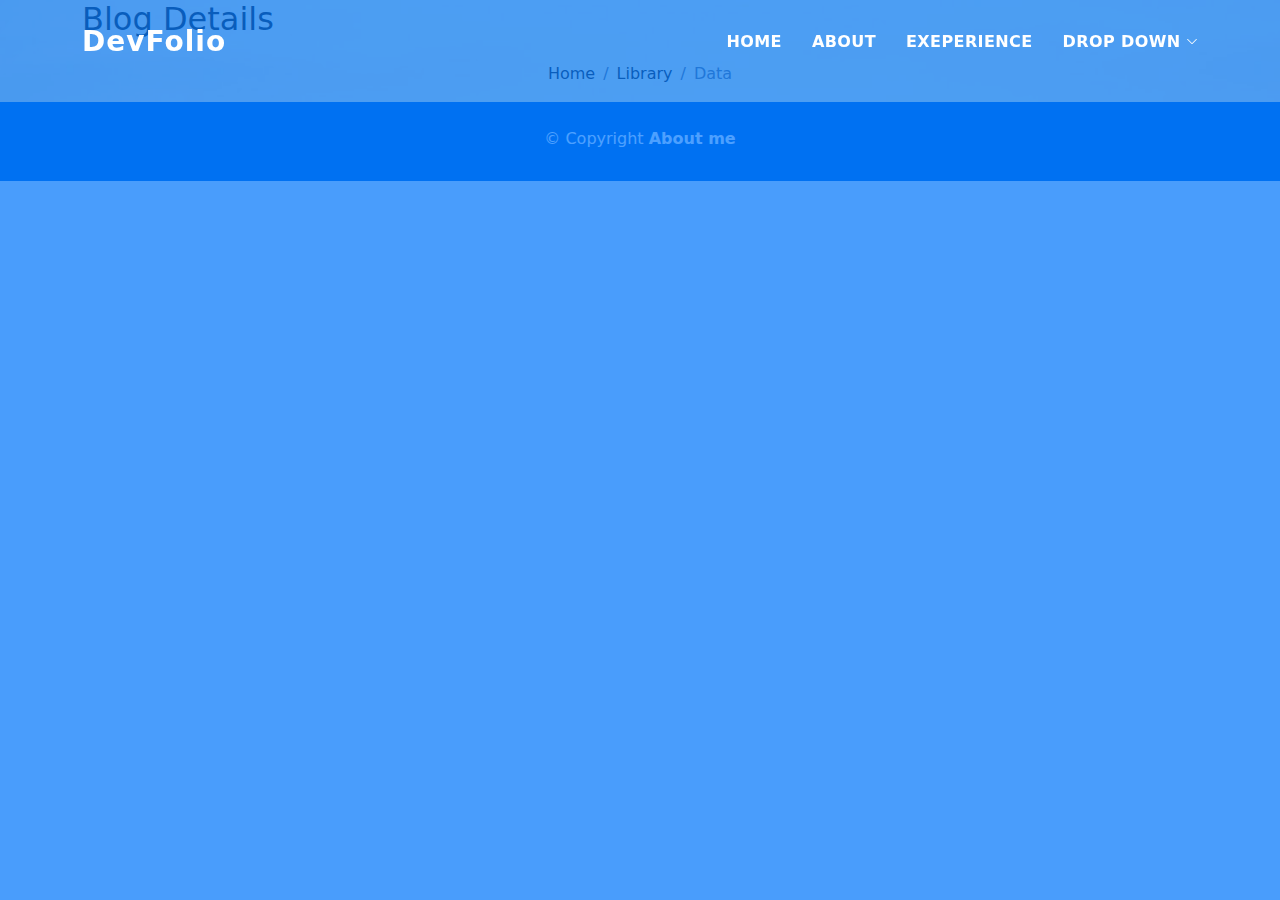
<file: DevFolio/blog-single.html>
<!DOCTYPE html>
<html lang="en">

<head>
  <meta charset="utf-8">
  <meta content="width=device-width, initial-scale=1.0" name="viewport">

  <title>Portfolio</title>
  <meta content="" name="description">
  <meta content="" name="keywords">

  <!-- Favicons -->
  <link href="assets/img/favicon.png" rel="icon">
  <link href="assets/img/apple-touch-icon.png" rel="apple-touch-icon">

  <!-- Vendor CSS Files -->
  <link href="assets/vendor/bootstrap/css/bootstrap.min.css" rel="stylesheet">
  <link href="assets/vendor/bootstrap-icons/bootstrap-icons.css" rel="stylesheet">
  <link href="assets/vendor/glightbox/css/glightbox.min.css" rel="stylesheet">
  <link href="assets/vendor/swiper/swiper-bundle.min.css" rel="stylesheet">

  <!-- Template Main CSS File -->
  <link href="assets/css/style.css" rel="stylesheet">

 
</head>

<body>

  <!-- ======= Header ======= -->
  <header id="header" class="fixed-top">
    <div class="container d-flex align-items-center justify-content-between">

      <h1 class="logo"><a href="index.html">DevFolio</a></h1>
      <!-- Uncomment below if you prefer to use an image logo -->
      <!-- <a href="index.html" class="logo"><img src="assets/img/logo.png" alt="" class="img-fluid"></a>-->

      <nav id="navbar" class="navbar">
        <ul>
          <li><a class="nav-link scrollto " href="#hero">Home</a></li>
          <li><a class="nav-link scrollto" href="#about">About</a></li>
          <li><a class="nav-link scrollto " href="#work">Exeperience</a></li>
         
          <li class="dropdown"><a href="#"><span>Drop Down</span> <i class="bi bi-chevron-down"></i></a> </li>
        </ul>
        <i class="bi bi-list mobile-nav-toggle"></i>
      </nav><!-- .navbar -->

    </div>
  </header><!-- End Header -->

  <div class="intro intro-single route bg-image" style="background-image: url(assets/img/overlay-bg.jpg)">
    <div class="overlay-mf"></div>
    <div class="intro-content display-table">
      <div class="table-cell">
        <div class="container">
          <h2 class="intro-title mb-4">Blog Details</h2>
          <ol class="breadcrumb d-flex justify-content-center">
            <li class="breadcrumb-item">
              <a href="#">Home</a>
            </li>
            <li class="breadcrumb-item">
              <a href="#">Library</a>
            </li>
            <li class="breadcrumb-item active">Data</li>
          </ol>
        </div>
      </div>
    </div>
  </div>

  <main id="main">

    <!-- ======= Blog Single Section ======= -->      
   <!-- End Blog Single Section -->

  </main><!-- End #main -->

  <!-- ======= Footer ======= -->
  <footer>
    <div class="container">
      <div class="row">
        <div class="col-sm-12">
          <div class="copyright-box">
            <p class="copyright">&copy; Copyright <strong>About me</strong></p>
            <div class="credits">
            <a href="https://bootstrapmade.com/"></a>
            </div>
          </div>
        </div>
      </div>
    </div>
  </footer><!-- End  Footer -->

  <div id="preloader"></div>
  <a href="#" class="back-to-top d-flex align-items-center justify-content-center"><i class="bi bi-arrow-up-short"></i></a>

  <!-- Vendor JS Files -->
  <script src="assets/vendor/bootstrap/js/bootstrap.bundle.min.js"></script>
  <script src="assets/vendor/glightbox/js/glightbox.min.js"></script>
  <script src="assets/vendor/php-email-form/validate.js"></script>
  <script src="assets/vendor/purecounter/purecounter.js"></script>
  <script src="assets/vendor/swiper/swiper-bundle.min.js"></script>
  <script src="assets/vendor/typed.js/typed.min.js"></script>

  <!-- Template Main JS File -->
  <script src="assets/js/main.js"></script>

</body>

</html>
</file>
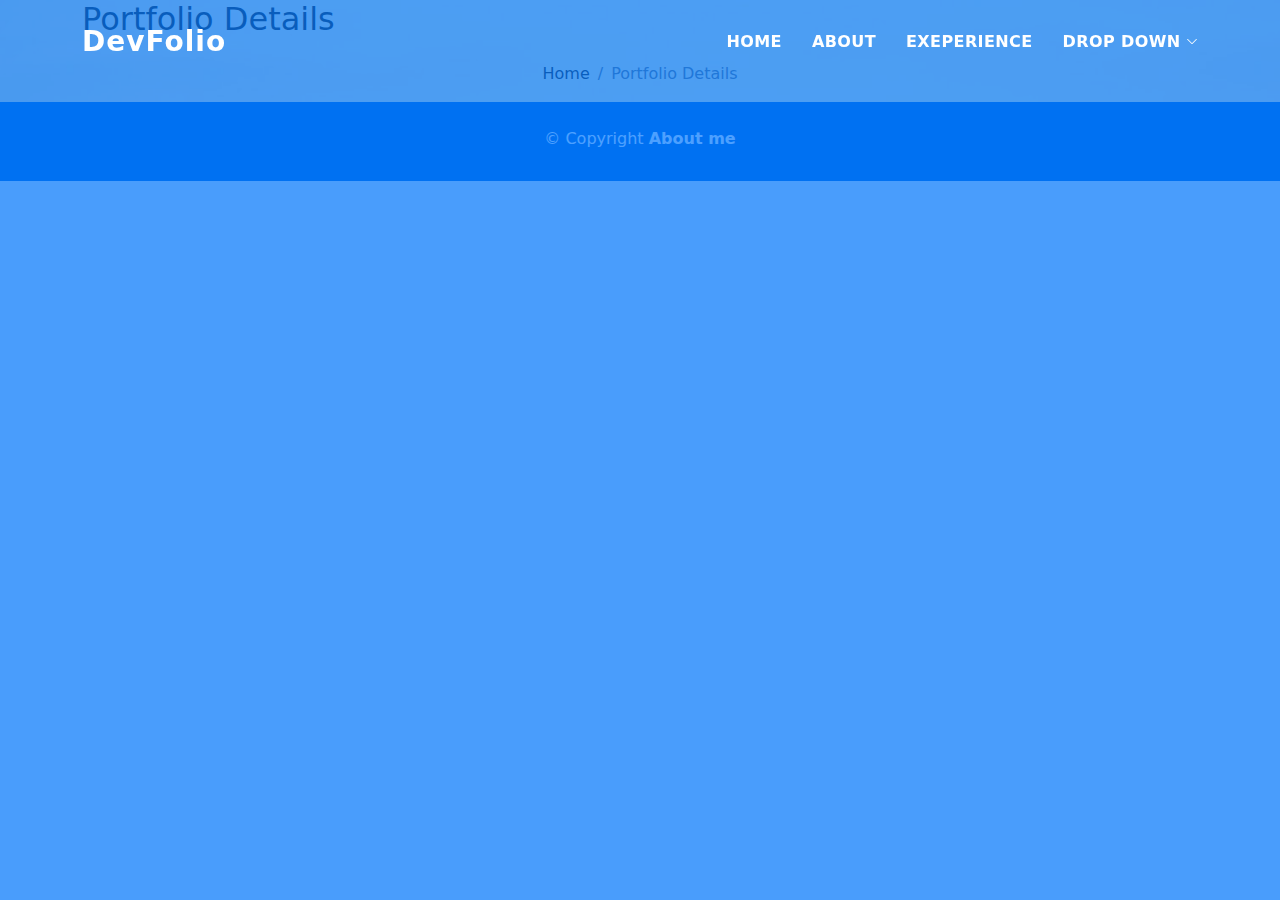
<file: DevFolio/portfolio-details.html>
<!DOCTYPE html>
<html lang="en">

<head>
  <meta charset="utf-8">
  <meta content="width=device-width, initial-scale=1.0" name="viewport">

  <title>Portfolio</title>
  <meta content="" name="description">
  <meta content="" name="keywords">

  <!-- Favicons -->
  <link href="assets/img/favicon.png" rel="icon">
  <link href="assets/img/apple-touch-icon.png" rel="apple-touch-icon">

  <!-- Vendor CSS Files -->
  <link href="assets/vendor/bootstrap/css/bootstrap.min.css" rel="stylesheet">
  <link href="assets/vendor/bootstrap-icons/bootstrap-icons.css" rel="stylesheet">
  <link href="assets/vendor/glightbox/css/glightbox.min.css" rel="stylesheet">
  <link href="assets/vendor/swiper/swiper-bundle.min.css" rel="stylesheet">

  <!-- Template Main CSS File -->
  <link href="assets/css/style.css" rel="stylesheet">

  
</head>

<body>

  <!-- ======= Header ======= -->
  <header id="header" class="fixed-top">
    <div class="container d-flex align-items-center justify-content-between">

      <h1 class="logo"><a href="index.html">DevFolio</a></h1>
      <!-- Uncomment below if you prefer to use an image logo -->
      <!-- <a href="index.html" class="logo"><img src="assets/img/logo.png" alt="" class="img-fluid"></a>-->

      <nav id="navbar" class="navbar">
        <ul>
          <li><a class="nav-link scrollto " href="#hero">Home</a></li>
          <li><a class="nav-link scrollto" href="#about">About</a></li>
          <li><a class="nav-link scrollto " href="#work">Exeperience</a></li>
          
          <li class="dropdown"><a href="#"><span>Drop Down</span> <i class="bi bi-chevron-down"></i></a></li>
        </ul>
        <i class="bi bi-list mobile-nav-toggle"></i>
      </nav><!-- .navbar -->

    </div>
  </header><!-- End Header -->

  <div class="intro intro-single route bg-image" style="background-image: url(assets/img/overlay-bg.jpg)">
    <div class="overlay-mf"></div>
    <div class="intro-content display-table">
      <div class="table-cell">
        <div class="container">
          <h2 class="intro-title mb-4">Portfolio Details</h2>
          <ol class="breadcrumb d-flex justify-content-center">
            <li class="breadcrumb-item">
              <a href="#">Home</a>
            </li>
            <li class="breadcrumb-item active">Portfolio Details</li>
          </ol>
        </div>
      </div>
    </div>
  </div>

  <main id="main">

    <!-- ======= Portfolio Details Section ======= -->
   
<!-- End Portfolio Details Section -->

  </main><!-- End #main -->

  <!-- ======= Footer ======= -->
  <footer>
    <div class="container">
      <div class="row">
        <div class="col-sm-12">
          <div class="copyright-box">
            <p class="copyright">&copy; Copyright <strong>About me</strong></p>
            <div class="credits">
            <a href="https://bootstrapmade.com/"></a>
            </div>
          </div>
        </div>
      </div>
    </div>
  </footer><!-- End  Footer -->

  <div id="preloader"></div>
  <a href="#" class="back-to-top d-flex align-items-center justify-content-center"><i class="bi bi-arrow-up-short"></i></a>

  <!-- Vendor JS Files -->
  <script src="assets/vendor/bootstrap/js/bootstrap.bundle.min.js"></script>
  <script src="assets/vendor/glightbox/js/glightbox.min.js"></script>
  <script src="assets/vendor/php-email-form/validate.js"></script>
  <script src="assets/vendor/purecounter/purecounter.js"></script>
  <script src="assets/vendor/swiper/swiper-bundle.min.js"></script>
  <script src="assets/vendor/typed.js/typed.min.js"></script>

  <!-- Template Main JS File -->
  <script src="assets/js/main.js"></script>

</body>

</html>
</file>
<file: DevFolio/assets/css/style.css>
body {
  background-color: #f5f5f5;
  color: #4e4e4e;
}

h1,
h2,
h3,
h4,
h5,
h6 {
  color: #1e1e1e;
}

a {
  color: #1e1e1e;
  text-decoration: none;
  transition: all 0.5s ease-in-out;
}

a:hover {
  color: #0078ff;
  text-decoration: none;
  transition: all 0.5s ease-in-out;
}

.p-r {
  position: relative;
}

.color-a {
  text-decoration: none;
  color: #0078ff;
}

.color-d {
  color: #f5f5f5;
}

.color-text-a {
  text-decoration: none;
  color: #4e4e4e;
}

.box-shadow, .paralax-mf, .service-box, .work-box, .card-blog {
  box-shadow: 0 13px 8px -10px rgba(0, 0, 0, 0.1);
}

.box-shadow-a, .button:hover {
  text-decoration: none;
  box-shadow: 0 0 0 4px #cde1f8;
}

.display-5 {
  font-size: 2.5rem;
  font-weight: 300;
  line-height: 1.1;
}

.display-6 {
  font-size: 2rem;
  font-weight: 300;
  line-height: 1.1;
}

.avatar {
  width: 32px;
  height: 32px;
  margin-right: 4px;
  overflow: hidden;
}

.bg-image {
  background-repeat: no-repeat;
  background-attachment: fixed;
  background-size: cover;
  background-position: center center;
}

@media (max-width: 1024px) {
  .bg-image {
    background-attachment: scroll;
  }
}

.overlay-mf {
  background-color: #0078ff;
}

.overlay-mf {
  position: absolute;
  top: 0;
  left: 0px;
  padding: 0;
  height: 100%;
  width: 100%;
  opacity: .7;
}

.paralax-mf {
  position: relative;
  padding: 8rem 0;
}

.display-table {
  width: 100%;
  height: 100%;
  display: table;
}

.table-cell {
  display: table-cell;
  vertical-align: middle;
}

/*--/ Sections /--*/
.sect-4 {
  padding: 4rem 0;
}

.sect-pt4 {
  padding-top: 4rem;
}

.sect-mt4 {
  margin-top: 4rem;
}

/*--/ Title s /--*/
.title-s {
  font-weight: 600;
  color: #1e1e1e;/*- name sy profil sy email -*/
  font-size: 1.1rem;
}

/*--/ Title A /--*/
.title-box {
  margin-bottom: 4rem;
}

.title-a {
  text-decoration: none;
  font-size: 3rem;
  font-weight: bold;
  text-transform: uppercase;
}

.subtitle-a {
  text-decoration: none;
  color: #4e4e4e;/*phrase eo ambany le portefolio*/
}

.line-mf {
  width: 40px;
  height: 5px;
  background-color: #0078ff;/*tirer eo ambany lr portefoliio*/
  margin: 0 auto;
}

/*--/ Title Left /--*/
.title-box-2 {
  margin-bottom: 3rem;
}

.title-left {
  font-size: 2rem;
  position: relative;
}

.title-left:before {
  content: '';
  position: absolute;
  height: 3px;
  background-color: #0078ff;/*tirer eo ambany about me*/
  width: 100px;
  bottom: -12px;
}

/*------/ Box /------*/
.box-pl2 {
  padding-left: 2rem;
}

.box-shadow-full {
  padding: 3rem 1.25rem;
  position: relative;
  background-color: #fff;/*cadre misy about me*/
  margin-bottom: 3rem;
  z-index: 2;
  box-shadow: 0 1px 1px 0 rgba(0, 0, 0, 0.06), 0 2px 5px 0 rgba(0, 0, 0, 0.2);
}

@media (min-width: 768px) {
  .box-shadow-full {
    padding: 3rem;
  }
}

/*--------------------------------------------------------------
# Back to top button
--------------------------------------------------------------*/
.back-to-top {
  position: fixed;
  visibility: hidden;
  opacity: 0;
  right: 15px;
  bottom: 15px;
  z-index: 996;
  background: #0078ff;/*le cercle amn le fleche miakatra */
  width: 40px;
  height: 40px;
  border-radius: 50px;
  transition: all 0.4s;
}

.back-to-top i {
  font-size: 28px;
  color: #fff;/*fleche miakatra*/
  line-height: 0;
}



.back-to-top.active {
  visibility: visible;
  opacity: 1;
}

/*------/ Prelaoder /------*/
#preloader {
  position: fixed;
  top: 0;
  left: 0;
  right: 0;
  bottom: 0;
  z-index: 9999;
  overflow: hidden;
  background: #fff;/*actualisation*/
}

#preloader:before {
  content: "";
  position: fixed;
  top: calc(50% - 30px);
  left: calc(50% - 30px);
  border: 6px solid #f2f2f2;
  border-top: 6px solid #0078ff;
  border-radius: 50%;
  width: 60px;
  height: 60px;
  -webkit-animation: animate-preloader 1s linear infinite;
  animation: animate-preloader 1s linear infinite;
}

@-webkit-keyframes animate-preloader {
  0% {
    transform: rotate(0deg);
  }
  100% {
    transform: rotate(360deg);
  }
}

@keyframes animate-preloader {
  0% {
    transform: rotate(0deg);
  }
  100% {
    transform: rotate(360deg);
  }
}

/*------/ Button /------*/
.button {
  display: inline-block;
  padding: .3rem .6rem;
  text-align: center;
  vertical-align: middle;
  -webkit-user-select: none;
  -moz-user-select: none;
  user-select: none;
  font-size: 1rem;
  border-radius: .3rem;
  border: 1px solid transparent;
  transition: all 500ms ease;
  cursor: pointer;
}

.button:focus {
  outline: 0;
}

/*--------------------------------------------------------------
# Header
--------------------------------------------------------------*/
#header {
  transition: all 0.5s;
  z-index: 997;
  padding: 20px 0;
}

#header .logo { /* devfolio*/
  font-size: 28px;
  margin: 0;
  padding: 0;
  font-weight: 600;
  letter-spacing: 1px;
}

#header .logo a {
  color: #fff;/*couleur devfolio*/
}

#header .logo img {
  max-height: 40px;
}

#header.header-scrolled {
  background: rgba(0, 0, 0, 0.9); /*fond anle devfolio sy home about*/
  padding: 12px 0;
}

/**
* Desktop Navigation 
*/
.navbar {
  padding: 0;
}

.navbar ul {
  margin: 0;
  padding: 0;
  display: flex;
  list-style: none;
  align-items: center;
}

.navbar li {
  position: relative;
}

.navbar > ul > li {
  white-space: nowrap;
  padding: 10px 0 10px 30px;
}

.navbar a, .navbar a:focus {/*couleur about drop down */
  display: flex;
  align-items: center;
  justify-content: space-between;
  color: #fff;
  font-size: 16px;
  font-weight: 600;
  padding: 0;
  white-space: nowrap;
  transition: 0.3s;
  letter-spacing: 0.4px;
  position: relative;
  text-transform: uppercase;
}

.navbar a i, .navbar a:focus i {
  font-size: 12px;
  line-height: 0;
  margin-left: 5px;
}

.navbar > ul > li > a:before {
  content: "";
  position: absolute;
  width: 100%;
  height: 2px;
  bottom: -6px;
  left: 0;
  width: 0;
  background-color: #fff;/*tirer abany home*/
  visibility: hidden;
  transition: all 0.3s ease-in-out 0s;
}

.navbar a:hover:before, .navbar li:hover > a:before, .navbar .active:before {
  visibility: visible;
  width: 80%;
}

.navbar a:hover, .navbar .active, .navbar .active:focus, .navbar li:hover > a {
  color: #fff;/* changement de couleur atomatique ref miov ligne d miov le couleur anle experience about  */
}

/**
* Mobile Navigation 
*/
.mobile-nav-toggle {
  color: #fff;
  font-size: 28px;
  cursor: pointer;
  display: none;
  line-height: 0;
  transition: 0.5s;
}

@media (max-width: 991px) {
  .mobile-nav-toggle {
    display: block;
  }
  .navbar ul {
    display: none;
  }
}

.navbar-mobile {
  position: fixed;
  overflow: hidden;
  top: 0;
  right: 0;
  left: 0;
  bottom: 0;
  background: rgba(78, 78, 78, 0.9);
  transition: 0.3s;
  z-index: 999;
}

.navbar-mobile .mobile-nav-toggle {
  position: absolute;
  top: 15px;
  right: 15px;
}

.navbar-mobile ul {
  display: block;
  position: absolute;
  top: 55px;
  right: 15px;
  bottom: 15px;
  left: 15px;
  padding: 10px 0;
  background-color: #fff;
  overflow-y: auto;
  transition: 0.3s;
}

.navbar-mobile > ul > li {
  padding: 0;
}

.navbar-mobile a:hover:before, .navbar-mobile li:hover > a:before, .navbar-mobile .active:before {
  visibility: hidden;
}

.navbar-mobile a {
  padding: 10px 20px;
  font-size: 15px;
  color: #4e4e4e;
}

.navbar-mobile a:hover, .navbar-mobile .active, .navbar-mobile li:hover > a {
  color: #0078ff;
}

.navbar-mobile .getstarted {
  margin: 15px;
}



.navbar-mobile .dropdown > .dropdown-active {
  display: block;
}

/*--------------------------------------------------------------
# Hero Section
--------------------------------------------------------------*/
.hero {
  height: 100vh;
  position: relative;
  color: #fff; /*couleur anle IGGLIA*/
}

.hero .hero-content {
  text-align: center;
  position: absolute;
}

.hero .overlay-itro {
  background-color: rgba(0, 0, 0, 0.6);/*FOND ANLE sary b */
  position: absolute;
  top: 0;
  left: 0px;
  padding: 0;
  height: 100%;
  width: 100%;
  opacity: .9;
}

.hero .hero-title {
  color: #fff;/* couleur je m'appelle */
  font-weight: 600;
  font-size: 3rem;
}

@media (min-width: 768px) {
  .hero .hero-title {
    font-size: 4.5rem;
  }
}

.hero .hero-subtitle {
  font-size: 1.5rem;
  font-weight: 600;
}

@media (min-width: 768px) {
  .hero .hero-subtitle {
    font-size: 2.5rem;
  }
}

.hero .text-slider-items {
  display: none;
}

.hero-single {
  height: 350px;
}

.hero-single .hero-content {
  margin-top: 30px;
}

.hero-single .hero-title {
  text-transform: uppercase;
  font-size: 3rem;
}

@media (min-width: 768px) {
  .hero-single .hero-title {
    font-size: 3.5rem;
  }
}

.hero-single .breadcrumb {
  background-color: transparent;
  color: #0078ff;
}

.hero-single .breadcrumb .breadcrumb-item:before {
  color: #cde1f8;
}

.hero-single .breadcrumb .breadcrumb-item.active {
  color: #cde1f8;
}

.hero-single .breadcrumb a {
  color: #fff;
}

/*--------------------------------------------------------------
# About
--------------------------------------------------------------*/
.about-mf .box-shadow-full {
  padding-top: 4rem;
  padding-bottom: 4rem;
}

.about-mf .about-img {
  margin-bottom: 2rem;
}

.about-mf .about-img img {
  margin-left: 10px;
}

@media (min-width: 767px) {
  .about-mf .box-pl2 {
    margin-top: 3rem;
    padding-left: 0rem;
  }
}
/* html css javascript .. */
.skill-mf span {
  color: #4e4e4e;
}

.skill-mf .progress {
  background-color: #cde1f8;
  margin: .5rem 0 1.2rem 0;
  border-radius: 0;
  height: .7rem;
}

.skill-mf .progress .progress-bar {
  height: .7rem;
  background-color: #0078ff;
}

/*--------------------------------------------------------------
# Counter
-------------------------------tsy azo kitiana -------------------------------*/
.counter-box {
  color: #fff;
  text-align: center;
}

@media (min-width: 577px) {
  .counter-box {
    margin-bottom: 1.8rem;
  }
}

.counter-ico {
  margin-bottom: 1rem;
}

.counter-ico .ico-circle {
  height: 60px;
  width: 60px;
  line-height: 1.5;
  box-shadow: 0 0 0 10px #cde1f8;
}

.counter-num .counter {
  font-size: 2rem;
  margin-bottom: 0;
}

/*--------------------------------------------------------------
# Portfolio
--------------------------------------------------------------*/
.work-box {
  margin-bottom: 3rem;
  -webkit-backface-visibility: hidden;
  backface-visibility: hidden;
  background-color: #fff; /*couleur anle sary */
}

.work-box:hover img {
  transform: scale(1.3);
}

.work-img {
  display: block;
  overflow: hidden;
}

.work-img img {
  transition: all 1s;
}

.work-content {
  padding: 2rem 3% 1rem 4%;
}

.work-content .w-more {
  color: #4e4e4e;/*couleur anah date */
  font-size: .8rem;
}

.work-content .w-more .w-ctegory {
  color: #0078ff; /*couleur anle web design*/
}

.work-content .w-like {
  font-size: 2.5rem;
  color: #0078ff;
  float: right;
}

.work-content .w-like a {
  color: #0078ff;
}

.work-content .w-like .num-like {
  font-size: .7rem;
}

.w-title {
  font-size: 1.2rem;
}


/*--------------------------------------------------------------
# Testimonials
---------------------le footer eny ambany-----------------------------------------*/
.testimonial-box {
  color: #fff;
  text-align: center;
}

.testimonial-box .author-test {
  margin-top: 1rem;
}

.testimonial-box .author-test img {
  margin: 0 auto;
}

.testimonial-box .author {
  color: #fff;
  text-transform: uppercase;
  font-weight: 600;
  margin: 1rem 0;
  display: block;
  font-size: 1.4rem;
}

.testimonial-box .comit {
  font-size: 2rem;
  color: #0078ff;
  background-color: #fff;
  width: 52px;
  height: 52px;
  display: block;
  margin: 0 auto;
  border-radius: 50%;
  line-height: 1.6;
}

@media (min-width: 768px) {
  .testimonial-box .description {
    padding: 0 5rem;
  }
}

@media (min-width: 992px) {
  .testimonial-box .description {
    padding: 0 8rem;
  }
}

@media (min-width: 1200px) {
  .testimonial-box .description {
    padding: 0 13rem;
  }
}

.swiper-pagination {
  margin-top: 20px;
  position: relative;
}

.swiper-pagination .swiper-pagination-bullet {
  width: 12px;
  height: 12px;
  background-color: rgba(255, 255, 255, 0.4);
  opacity: 1;
}

.swiper-pagination .swiper-pagination-bullet-active {
  background-color: #fff;
}
/*--------------------------------------------------------------
# Footer
--------------------------------------------------------------*/
footer {
  text-align: center;
  color: #fff;
  padding: 25px 0;
  background: #0062d3;
}

footer .copyright {
  margin-bottom: .3rem;
}

footer .credits {
  margin-bottom: 0;
}

footer .credits a {
  color: #fff;
}
</file>
